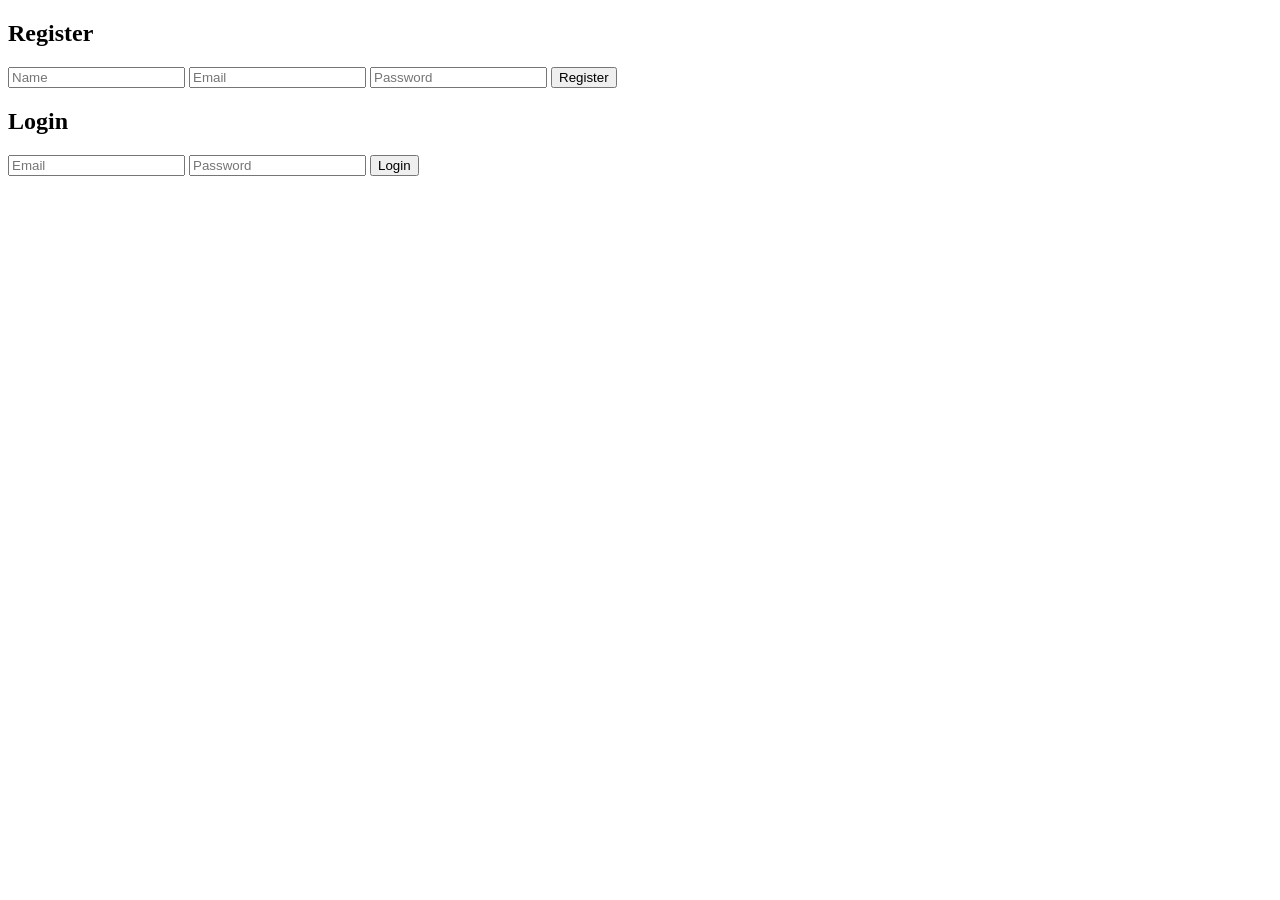
<file: template/index.html>
<!DOCTYPE html>
<html>
<head>
  <title>GeoResist</title>
</head>
<body>

<h2>Register</h2>

<input id="name" placeholder="Name">
<input id="email" placeholder="Email">
<input id="password" type="password" placeholder="Password">

<button onclick="register()">Register</button>

<h2>Login</h2>

<input id="loginEmail" placeholder="Email">
<input id="loginPassword" type="password" placeholder="Password">

<button onclick="login()">Login</button>

<script src="/static/app.js"></script>

</body>
</html>
</file>
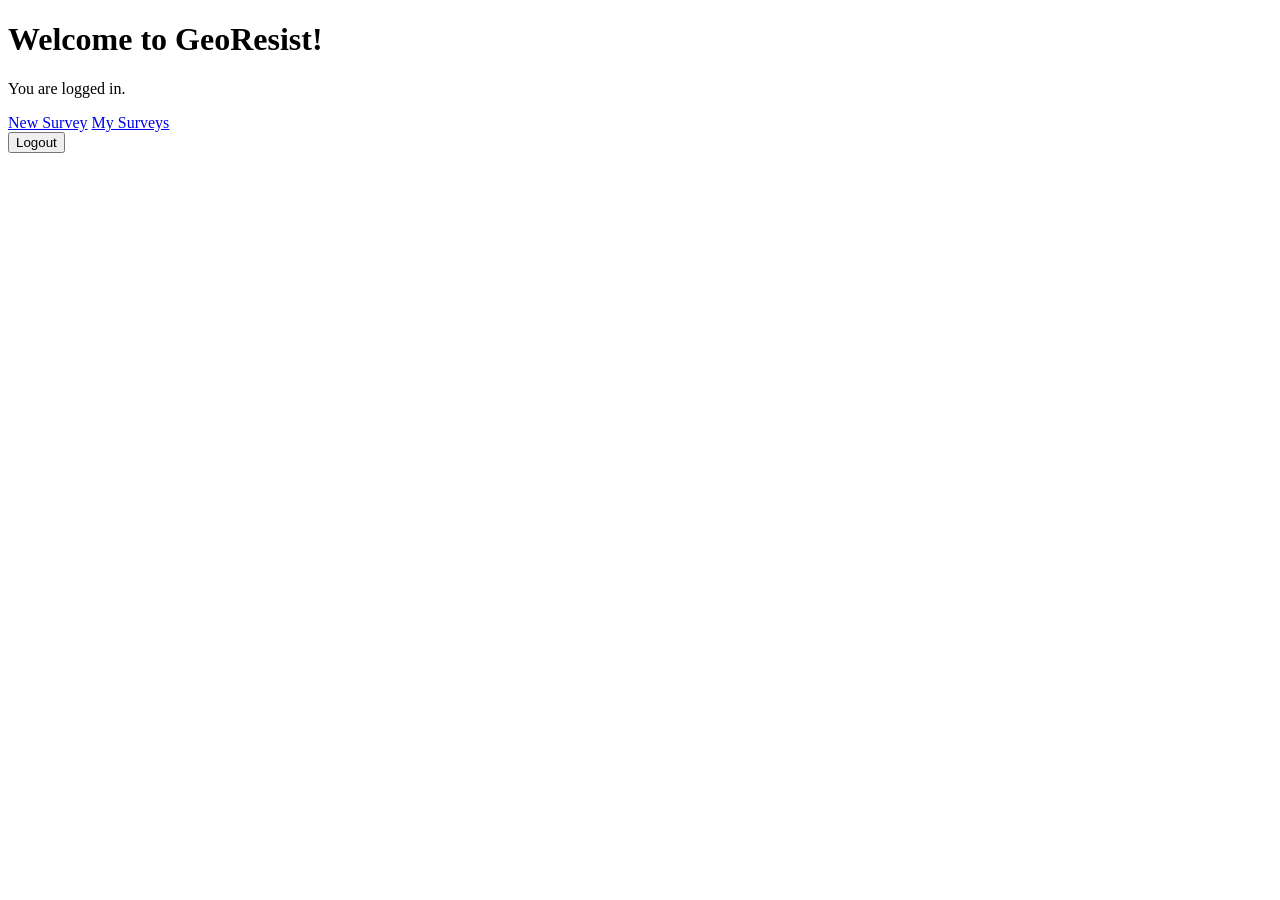
<file: template/dashboard.html>
<!DOCTYPE html>

<html>
<head>
    <title>Dashboard</title>
</head>
<body>
    <h1>Welcome to GeoResist!</h1>
    <p>You are logged in.</p>
    <a href="/survey/new">New Survey</a>
    <a href="/surveys">My Surveys</a>
    <form action="/logout" method="POST">
        <button type="submit">Logout</button>
    </form>
</body>
</html>
</file>
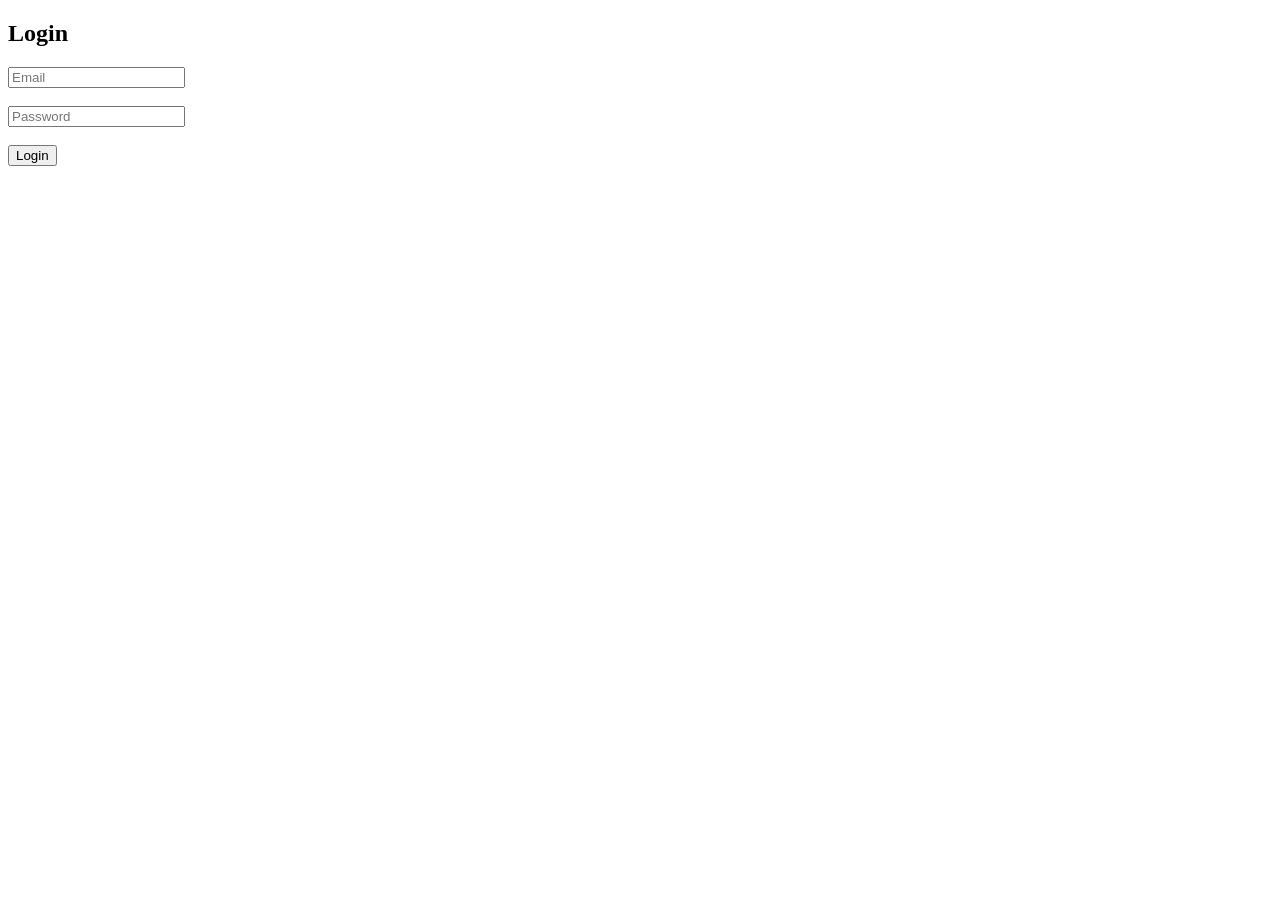
<file: template/login.html>
<!DOCTYPE html>
<html>
<head>
    <title>Login</title>
</head>
<body>

<h2>Login</h2>

<form action="/login" method="POST">

    <input
        type="email"
        name="email"
        placeholder="Email"
        required
    >

    <br><br>

    <input
        type="password"
        name="password"
        placeholder="Password"
        required
    >

    <br><br>

    <button type="submit">
        Login
    </button>

</form>

</body>
</html>
</file>
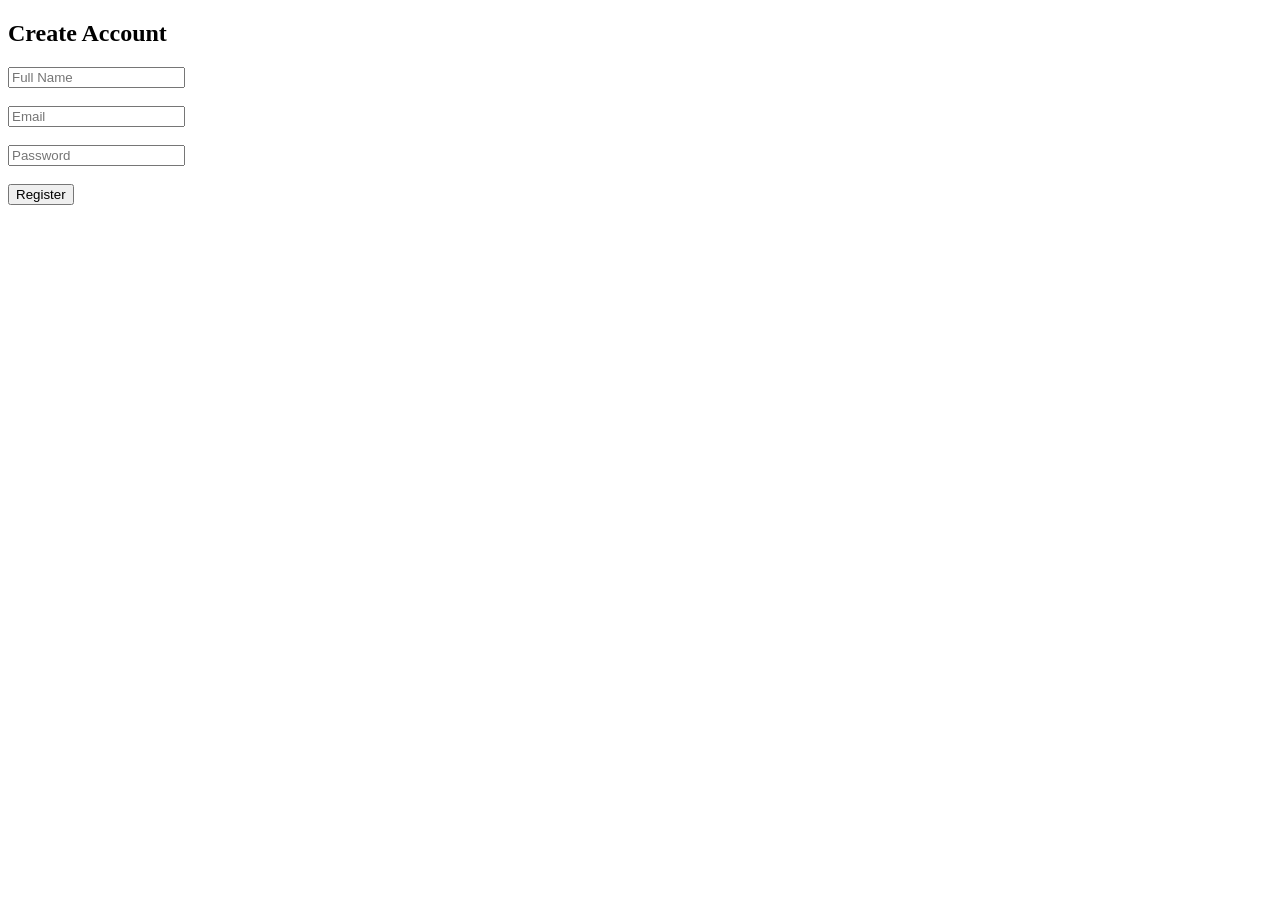
<file: template/register.html>
<!DOCTYPE html>
<html>
<head>
    <title>Register</title>
</head>
<body>

<h2>Create Account</h2>

<form action="/register" method="POST">

    <input
        type="text"
        name="name"
        placeholder="Full Name"
        required
    >

    <br><br>

    <input
        type="email"
        name="email"
        placeholder="Email"
        required
    >

    <br><br>

    <input
        type="password"
        name="password"
        placeholder="Password"
        required
    >

    <br><br>

    <button type="submit">
        Register
    </button>

</form>

</body>
</html>
</file>
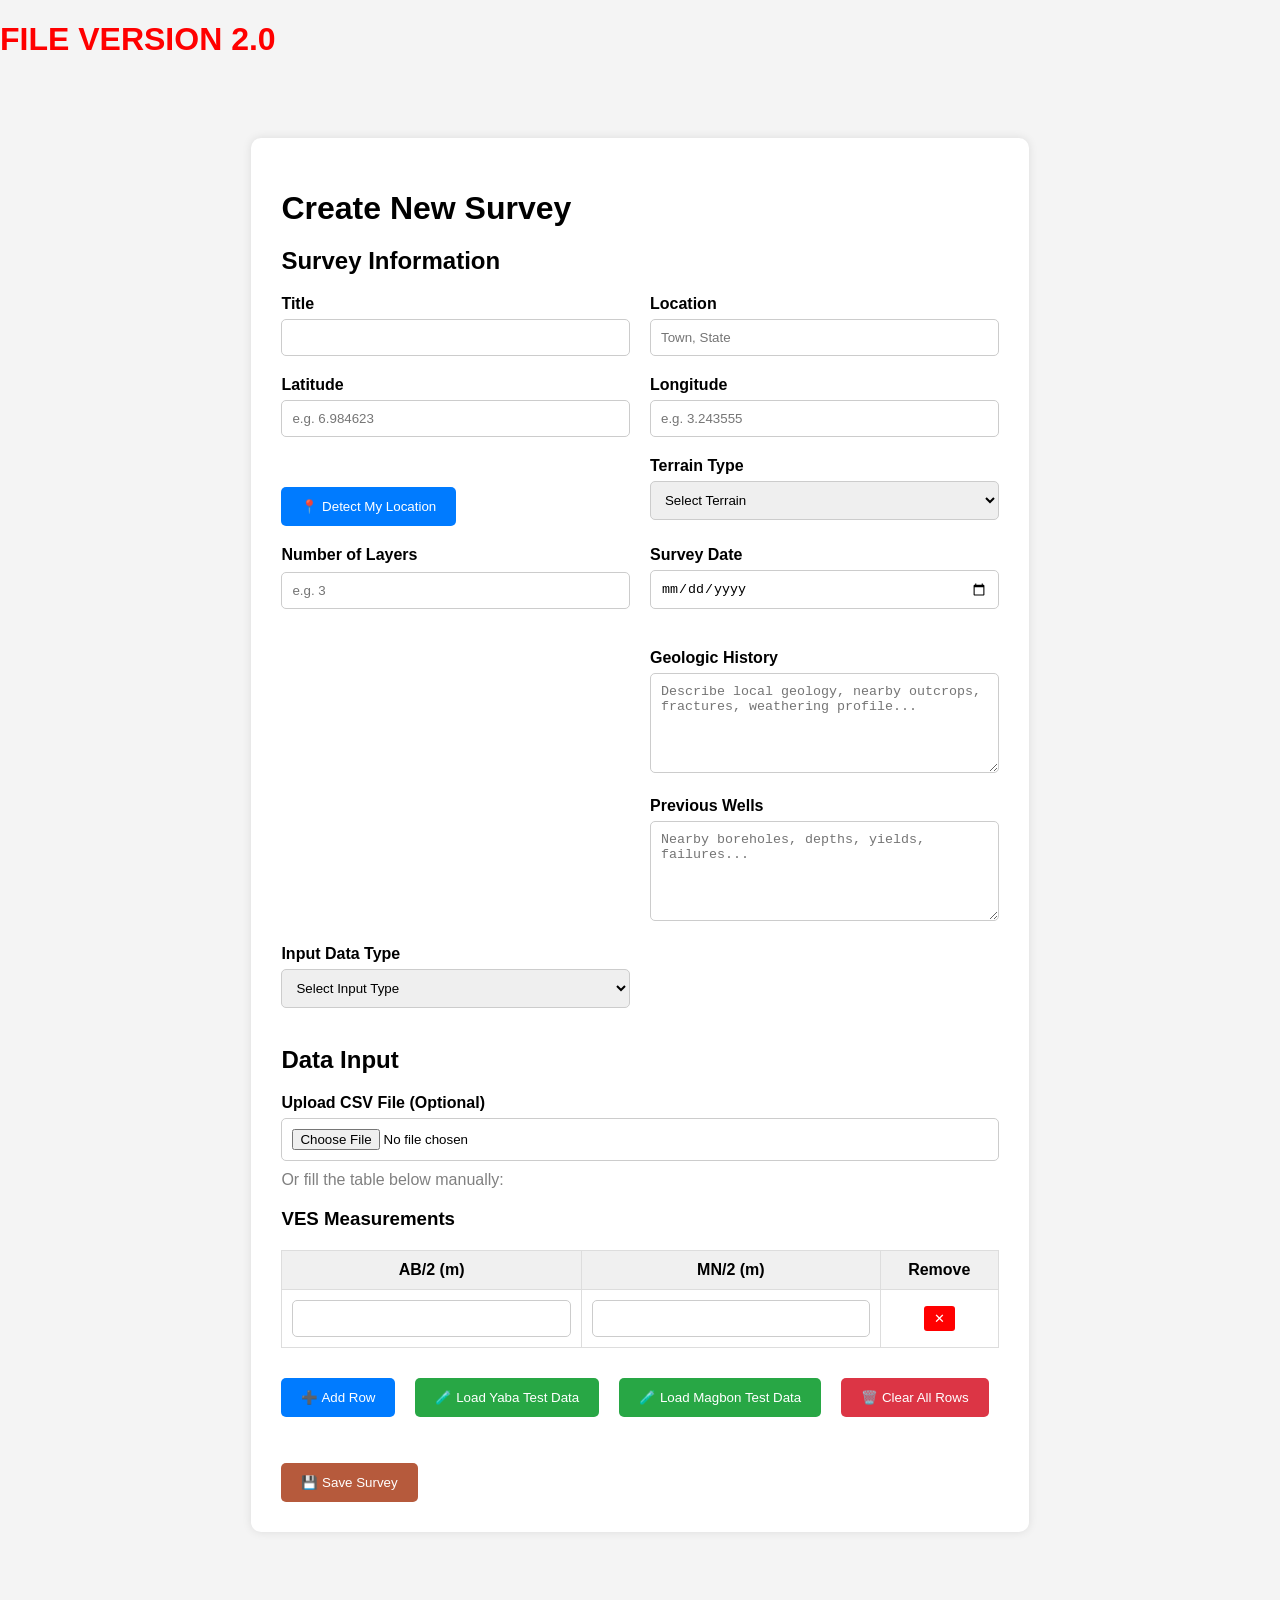
<file: template/surveynew.html>
<!DOCTYPE html>
<html lang="en">
<head>
    <meta charset="UTF-8">
    <meta name="viewport" content="width=device-width, initial-scale=1.0">
    <title>Create Survey</title>
    <link rel="stylesheet" href="/static/style.css">
    <style>
        body {
            font-family: Arial, sans-serif;
            background: #f4f4f4;
            margin: 0;
            padding: 0;
        }
        .container {
            width: 90%;
            max-width: 1100px;
            margin: 40px auto;
            padding-bottom: 60px;
        }
        .card {
            background: white;
            padding: 30px;
            border-radius: 10px;
            box-shadow: 0 0 10px rgba(0,0,0,0.1);
        }
        h1, h2, h3 {
            margin-bottom: 20px;
        }
        .grid {
            display: grid;
            grid-template-columns: repeat(auto-fit, minmax(250px,1fr));
            gap: 20px;
        }
        label {
            display: block;
            margin-bottom: 6px;
            font-weight: bold;
        }
        input, select, textarea {
            width: 100%;
            padding: 10px;
            border-radius: 5px;
            border: 1px solid #ccc;
            box-sizing: border-box;
        }
        textarea {
            min-height: 100px;
        }
        table {
            width: 100%;
            border-collapse: collapse;
            margin-top: 20px;
        }
        table th, table td {
            border: 1px solid #ddd;
            padding: 10px;
            text-align: center;
        }
        table th {
            background: #f0f0f0;
        }
        .btn {
            background: #007bff;
            color: white;
            border: none;
            padding: 12px 20px;
            border-radius: 5px;
            cursor: pointer;
            margin-top: 10px;
            margin-right: 10px;
        }
        .btn:hover { background: #0056b3; }
        .btn-green { background: #28a745; }
        .btn-green:hover { background: #1e7e34; }
        .btn-red { background: #dc3545; }
        .btn-red:hover { background: #c82333; }
        .hidden { display: none; }
        .button-row {
            margin-top: 20px;
            display: flex;
            flex-wrap: wrap;
            gap: 10px;
        }
    </style>
</head>
<body>
<h1 style="color:red;">FILE VERSION 2.0</h1>
<div class="container">
    <div class="card">

        <h1>Create New Survey</h1>

        <form
            action="/survey/new"
            method="POST"
            enctype="multipart/form-data"
            id="surveyForm"
        >

            <h2>Survey Information</h2>

            <div class="grid">
                <div>
                    <label>Title</label>
                    <input type="text" name="title" required>
                </div>

                <div>
                    <label>Location</label>
                    <input type="text" name="location" placeholder="Town, State" required>
                </div>

                <div>
                   <label>Latitude</label>
                    <input 
                    type="number" 
                    step="0.000001"
                    name="latitude" 
                    id="latitude"
                    placeholder="e.g. 6.984623"
                    >
                </div>

                <div>
                    <label>Longitude</label>
                     <input 
                        type="number" 
                        step="0.000001"
                        name="longitude" 
                        id="longitude"
                        placeholder="e.g. 3.243555"
                        >
                </div>
                 <div class="button-row">
                    <button type="button" class="btn" onclick="detectLocation()">
                       📍 Detect My Location
                    </button>
                 </div>
                <div>
                    <label>Terrain Type</label>
                    <select name="terrain_type" required>
                        <option value="">Select Terrain</option>
                        <option value="basement">Basement</option>
                        <option value="sedimentary">Sedimentary</option>
                        <option value="transition zone">Transition Zone</option>
                    </select>
                </div>
                <div class="form-group">
                    <label for="number_of_layers">Number of Layers</label>
                    <input
                        type="number"
                        id="number_of_layers"
                        name="number_of_layers"
                        min="2"
                        max="6"
                        placeholder="e.g. 3"
                        required
                     >
                </div>
                <div>
                    <label>Survey Date</label>
                    <input type="date" name="survey_date" required>
                </div>

                <br>
                
                <div>
                    <label>Geologic History</label>
                    <textarea
                      name="geologic_history"
                       placeholder="Describe local geology, nearby outcrops, fractures, weathering profile..."
                    ></textarea>
                </div>

                <br>

                <div>
                    <label>Previous Wells</label>
                    <textarea
                        name="previous_wells"
                        placeholder="Nearby boreholes, depths, yields, failures..."
                    ></textarea>
                </div>
                <div>
                    <label>Input Data Type</label>
                    <select name="input_type" id="inputType" onchange="changeInputMode()" required>
                        <option value="">Select Input Type</option>
                        <option value="voltage">Voltage / Current</option>
                        <option value="resistance">Resistance</option>
                        <option value="resistivity">Apparent Resistivity</option>
                        <option value="mixed">Mixed / Partial</option>
                    </select>
                </div>
            </div>
           
            <br>

            <h2>Data Input</h2>

            <div>
                <label>Upload CSV File (Optional)</label>
                <input type="file" name="survey_file" accept=".csv,.xlsx">
            </div>

            <p style="color:gray; margin-top:10px;">
                Or fill the table below manually:
            </p>

            <h3>VES Measurements</h3>

            <table id="measurementTable">
                <thead>
                    <tr>
                        <th>AB/2 (m)</th>
                        <th>MN/2 (m)</th>
                        <th class="voltage-field hidden">ΔV</th>
                        <th class="voltage-field hidden">Current (I)</th>
                        <th class="resistance-field hidden">Resistance (R)</th>
                        <th class="resistivity-field hidden">ρa (Ω·m)</th>
                        <th>Remove</th>
                    </tr>
                </thead>
                <tbody id="measurementBody">
                </tbody>
            </table>

            <div class="button-row">
                <button type="button" class="btn" onclick="addRow()">
                    ➕ Add Row
                </button>

                <button type="button" class="btn btn-green" onclick="loadYabaTest()">
                    🧪 Load Yaba Test Data
                </button>
                <button type="button" class="btn btn-green" onclick="loadMagbonTest()">
                    🧪 Load Magbon Test Data
                </button>
                <button type="button" class="btn btn-red" onclick="clearRows()">
                    🗑️ Clear All Rows
                </button>
            </div>

            <br><br>

            <button type="submit" class="btn" style="background:#b65a3c;">
                💾 Save Survey
            </button>

        </form>

    </div>
</div>

<script>

// =========================
// DETECT LOCATION
// =========================
function detectLocation() {
    if (!navigator.geolocation) {
        alert("Geolocation not supported.")
        return
    }
    navigator.geolocation.getCurrentPosition(
        function(position) {
            document.getElementById("latitude").value = 
                position.coords.latitude.toFixed(6)
            document.getElementById("longitude").value = 
                position.coords.longitude.toFixed(6)
        },
        function() {
            alert("Failed to get location.")
        }
    )
}

// =========================
// ADD ROW
// =========================
function addRow() {
    const tbody = document.getElementById("measurementBody")
    const row = document.createElement("tr")
    const rowIndex = tbody.children.length

    row.innerHTML = `
        <td>
            <input type="number" step="any" name="ab2[]" required>
        </td>
        <td>
            <input type="number" step="any" name="mn2[]">
        </td>
        <td class="voltage-field hidden">
            <input type="number" step="any" name="v_change[]">
        </td>
        <td class="voltage-field hidden">
            <input type="number" step="any" name="current[]">
        </td>
        <td class="resistance-field hidden">
            <input type="number" step="any" name="resistance[]">
        </td>
        <td class="resistivity-field hidden">
            <input type="number" step="any" name="apparent_resistivity[]">
        </td>
        <td>
            <button type="button" onclick="removeRow(this)" style="background:red;color:white;border:none;padding:5px 10px;border-radius:3px;cursor:pointer;">
                ✕
            </button>
        </td>
    `

    tbody.appendChild(row)
    changeInputMode()
}

// =========================
// REMOVE ROW
// =========================
function removeRow(btn) {
    btn.closest("tr").remove()
}

// =========================
// CLEAR ALL ROWS
// =========================
function clearRows() {
    document.getElementById("measurementBody").innerHTML = ""
}

// =========================
// CHANGE INPUT MODE
// =========================
function changeInputMode() {
    const mode = document.getElementById("inputType").value

    document.querySelectorAll(".voltage-field").forEach(el => el.classList.add("hidden"))
    document.querySelectorAll(".resistance-field").forEach(el => el.classList.add("hidden"))
    document.querySelectorAll(".resistivity-field").forEach(el => el.classList.add("hidden"))

    if (mode === "voltage") {
        document.querySelectorAll(".voltage-field").forEach(el => el.classList.remove("hidden"))
    } else if (mode === "resistance") {
        document.querySelectorAll(".resistance-field").forEach(el => el.classList.remove("hidden"))
    } else if (mode === "resistivity") {
        document.querySelectorAll(".resistivity-field").forEach(el => el.classList.remove("hidden"))
    } else if (mode === "mixed") {
        document.querySelectorAll(".voltage-field").forEach(el => el.classList.remove("hidden"))
        document.querySelectorAll(".resistance-field").forEach(el => el.classList.remove("hidden"))
        document.querySelectorAll(".resistivity-field").forEach(el => el.classList.remove("hidden"))
    }
}

// =========================
// LOAD YABA TEST DATA
// =========================
function loadYabaTest() {
    const testData = [
        {ab2: 1,  mn2: 0.25,  rhoa: 798},
        {ab2: 2,  mn2: 0.25,  rhoa: 891},
        {ab2: 3,  mn2: 0.25,  rhoa: 900},
        {ab2: 4,  mn2: 0.25,  rhoa: 910},
        {ab2: 6,  mn2: 0.375, rhoa: 959},
        {ab2: 8,  mn2: 0.5,   rhoa: 1000},
        {ab2: 12, mn2: 0.5,   rhoa: 1100},
        {ab2: 15, mn2: 0.75,  rhoa: 1250},
        {ab2: 25, mn2: 1,     rhoa: 1350},
        {ab2: 32, mn2: 1,     rhoa: 1420},
        {ab2: 40, mn2: 1.75,  rhoa: 1550},
        {ab2: 50, mn2: 2.5,   rhoa: 1800},
        {ab2: 60, mn2: 2.5,   rhoa: 1900},
        {ab2: 70, mn2: 2.5,   rhoa: 2200},
        {ab2: 80, mn2: 2.5,   rhoa: 2500},
        {ab2: 90, mn2: 2.5,   rhoa: 3000},
    ]

    // clear existing
    clearRows()

    // set input type to resistivity
    document.getElementById("inputType").value = "resistivity"
    changeInputMode()

    // add rows with data
    testData.forEach(d => {
        addRow()
        const rows = document.getElementById("measurementBody").querySelectorAll("tr")
        const last = rows[rows.length - 1]
        last.querySelector("[name='ab2[]']").value = d.ab2
        last.querySelector("[name='mn2[]']").value = d.mn2
        last.querySelector("[name='apparent_resistivity[]']").value = d.rhoa
    })

    alert("Yaba test data loaded! ✅")
}
function loadMagbonTest() {
    const testData = [
        {ab2: 1,  mn2: 0.25,  rhoa: 965},
        {ab2: 2,  mn2: 0.25,  rhoa: 801},
        {ab2: 3,  mn2: 0.25,  rhoa: 829},
        {ab2: 4,  mn2: 0.25,  rhoa: 821},
        {ab2: 6,  mn2: 0.375, rhoa: 842.50},
        {ab2: 8,  mn2: 0.5,   rhoa: 937},
        {ab2: 12, mn2: 0.5,   rhoa: 886},
        {ab2: 15, mn2: 0.75,  rhoa: 857},
        {ab2: 25, mn2: 1,     rhoa: 962},
        {ab2: 32, mn2: 1,     rhoa: 919},
        {ab2: 40, mn2: 1.75,  rhoa: 1169},
        {ab2: 50, mn2: 2.5,   rhoa: 1164},
        {ab2: 60, mn2: 2.5,   rhoa: 1293},
        {ab2: 70, mn2: 2.5,   rhoa: 1389},
    ]

    clearRows()
    document.getElementById("inputType").value = "resistivity"
    changeInputMode()

    testData.forEach(d => {
        addRow()
        const rows = document.getElementById("measurementBody").querySelectorAll("tr")
        const last = rows[rows.length - 1]
        last.querySelector("[name='ab2[]']").value = d.ab2
        last.querySelector("[name='mn2[]']").value = d.mn2
        last.querySelector("[name='apparent_resistivity[]']").value = d.rhoa
    })

    alert("Magbon test data loaded! ✅")
}
// create first row on load
addRow()

</script>

</body>
</html>
</file>
<file: static/style.css>
body {
    font-family: Arial, sans-serif;
    background: #f4f6f9;
    margin: 0;
    padding: 0;
}

.chart-container {
    width: 100%;
    display: flex;
    justify-content: center;
    margin-top: 40px;
}

#vesCurve {
    border: 1px solid #000;
    background: #fff;
}

.container {
    width: 100%;
    display: flex;
    justify-content: center;
    padding: 40px 0;
}

.survey-card {
    background: white;
    width: 700px;
    padding: 30px;
    border-radius: 12px;
    box-shadow: 0 2px 10px rgba(0,0,0,0.1);
}

.form-group {
    margin-bottom: 20px;
}

.form-group label {
    display: block;
    margin-bottom: 8px;
    font-weight: bold;
}

input,
textarea,
select {
    width: 100%;
    padding: 12px;
    border: 1px solid #ccc;
    border-radius: 8px;
    box-sizing: border-box;
}

.grid-2 {
    display: grid;
    grid-template-columns: 1fr 1fr;
    gap: 20px;
}

.btn-primary {
    background: #0057ff;
    color: white;
    border: none;
    padding: 14px 20px;
    border-radius: 8px;
    cursor: pointer;
    font-size: 16px;
}

.btn-primary:hover {
    opacity: 0.9;
}
table {
    width: 100%;
    border-collapse: collapse;
    margin-top: 20px;
}

table th,
table td {
    border: 1px solid #ddd;
    padding: 12px;
    text-align: center;
}

table th {
    background: #f0f0f0;
}

.info-grid {
    display: grid;
    grid-template-columns: 1fr 1fr;
    gap: 15px;
    margin-top: 20px;
}
</file>
